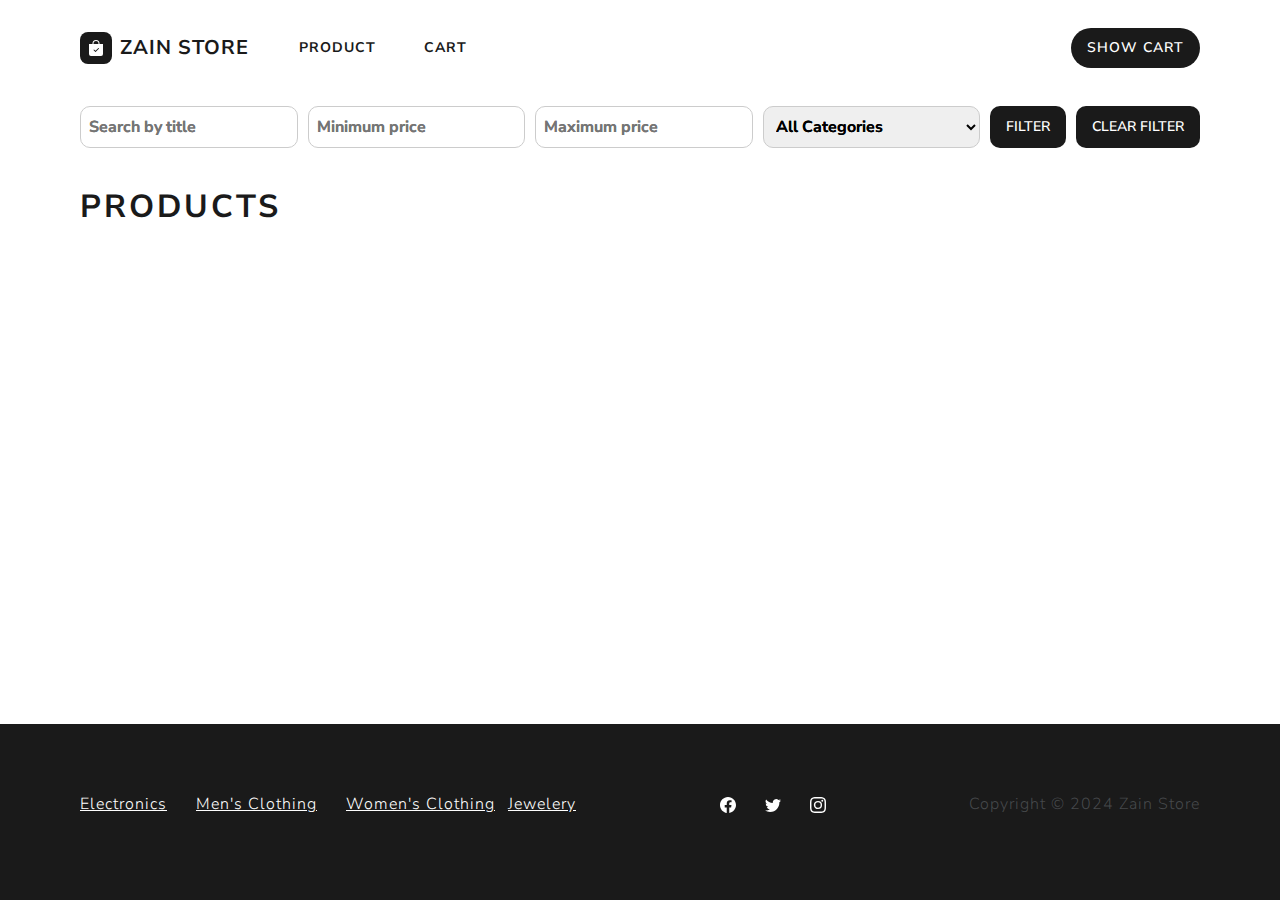
<file: index.html>
<!DOCTYPE html>
<html data-bs-theme="light" lang="en">

<head>
    <meta charset="utf-8">
    <meta name="viewport" content="width=device-width, initial-scale=1.0, shrink-to-fit=no">
    <title>Ecommerce</title>
    <link rel="stylesheet" href="assets/bootstrap/css/bootstrap.min.css?h=ef3a88e48b7855f8ae6589b989df34bc">
    <link rel="stylesheet" href="https://cdn.reflowhq.com/v2/toolkit.min.css">
    <link rel="stylesheet" href="assets/css/Nunito%20Sans.css?h=dca9af2b6be00a6cd9ac5feb2a159731">
    <link rel="stylesheet" href="assets/css/Navbar-Centered-Links-icons.css?h=befd8a398792e305b7ffd4a176b5b585">
    <style>
        .container {
            display: flex;
            flex-wrap: wrap;
            justify-content: space-between;
            gap: 10px;
            padding: 10px;
        }

        .filter-group {
            display: flex;
            flex-wrap: wrap;
            gap: 10px;
            flex: 1;
        }

        .filter-input {
            font-weight: bold;
            text-shadow: 0px 0px;
            border: solid 1px #ccc;
            border-radius: 10px;
            padding: 8px;
            flex: 1;
            min-width: 150px;
        }

        .button-group {
            display: flex;
            gap: 10px;
        }

        .btn-primary {
            border-radius: 10px;
            padding: 8px 16px;
        }

        .clear-filter {
            margin-left: 10px;
        }

        /* Responsive adjustments */
        @media (max-width: 768px) {
            .filter-group {
                flex-direction: column;
                gap: 10px;
            }

            .button-group {
                flex-direction: column;
                gap: 10px;
            }

            .filter-input {
                min-width: auto;
            }
        }

        .card {
            width: 18rem;
            border: 1px solid #ddd;
            border-radius: 8px;
            overflow: hidden;
            transition: transform 0.2s;
            display: flex;
            flex-direction: column;
            background-color: #fff;
        }

        .card:hover {
            transform: scale(1.05);
            color: #061f29;
        }

        .card-img-top {
            width: 100%;
            height: 350px;
            object-fit: cover;
        }

        .card-body {
            padding: 10px;
            display: flex;
            flex-direction: column;
            flex: 1; /* Takes up remaining space */
        }

        .card-title {
            font-size: 1.0em;
            margin: 0;
            overflow: hidden;
            text-overflow: ellipsis;
            white-space: nowrap;
        }

        .card-text {
            color: #888;
            margin: 0;
            text-align: right;
        }

        /* Ensure the link takes the full size of the card */
        .card a {
            display: flex;
            flex-direction: column;
            width: 100%;
            height: 100%;
            text-decoration: none;
            color: inherit;
            /* Flex container to ensure the card body takes up remaining space */
        }

        .card-body {
            display: flex;
            flex-direction: column;
            flex: 1;
            justify-content: space-between; /* Distributes space between title and price */
        }
        html, body {
            height: 100%;
            margin: 0;
        }
        body {
            display: flex;
            flex-direction: column;
            height: 100%;
        }

        .content {
            flex: 1;
        }

        footer {
            background: #1a1a1a;
            color: white;
            text-align: center;
            padding: 20px 0;
        }
    </style>
</head>

<body>
<div class="content">
    <!-- Start: Navbar With Button -->
    <nav class="navbar navbar-expand-md bg-body py-3">
        <div class="container"><a class="navbar-brand d-flex align-items-center" href="#"><span class="bs-icon-sm bs-icon-rounded bs-icon-primary d-flex justify-content-center align-items-center me-2 bs-icon"><svg xmlns="http://www.w3.org/2000/svg" width="1em" height="1em" fill="currentColor" viewBox="0 0 16 16" class="bi bi-bag-check-fill">
                        <path fill-rule="evenodd" d="M10.5 3.5a2.5 2.5 0 0 0-5 0V4h5zm1 0V4H15v10a2 2 0 0 1-2 2H3a2 2 0 0 1-2-2V4h3.5v-.5a3.5 3.5 0 1 1 7 0m-.646 5.354a.5.5 0 0 0-.708-.708L7.5 10.793 6.354 9.646a.5.5 0 1 0-.708.708l1.5 1.5a.5.5 0 0 0 .708 0l3-3z"></path>
                    </svg></span><span style="font-weight: bold;">ZAIN STORE</span></a><button data-bs-toggle="collapse" data-bs-target="#navcol-2" class="navbar-toggler"><span class="visually-hidden">Toggle navigation</span><span class="navbar-toggler-icon"></span></button>
            <div class="collapse navbar-collapse" id="navcol-2">
                <ul class="navbar-nav me-auto">
                    <li class="nav-item"><a class="nav-link active" href="" style="font-weight: bold;">Product</a></li>
                    <li class="nav-item"><a class="nav-link active" href="cart.html" style="font-weight: bold;">Cart</a></li>

                </ul>
                <div class="collapse navbar-collapse" id="navcol-4">
                    <ul class="navbar-nav mx-auto"></ul><a class="btn btn-primary" role="button" style="border-radius: 20px;" href="cart.html">Show cart</a>
                </div>
            </div>
        </div>
    </nav><!-- End: Navbar With Button -->
    <div class="container">
        <div class="filter-group">
            <input type="text" id="searchInput" class="filter-input" placeholder="Search by title">
            <input type="number" id="minPriceInput" class="filter-input" placeholder="Minimum price">
            <input type="number" id="maxPriceInput" class="filter-input" placeholder="Maximum price">
            <select id="categoryInput" class="filter-input">
                <option value="">All Categories</option>
                <option value="electronics">Electronics</option>
                <option value="jewelery">Jewelery</option>
                <option value="men's clothing">Men's Clothing</option>
                <option value="women's clothing">Women's Clothing</option>
            </select>
        </div>
        <div class="button-group">
            <button id="filterButton" class="btn btn-primary">Filter</button>
            <button id="clearFilterButton" class="btn btn-primary">Clear Filter</button>
        </div>
    </div>
    <div class="container">
        <h1 style="font-weight: bold;margin-top: 20px;">PRODUCTS</h1>
        <div id="product-list" style="display: flex ;flex-flow: row wrap;gap: 35px;padding-left: 20px;padding-top: 10px">
        </div>
    </div>
</div>
<footer class="text-center " style="margin-top: 90px;background: #1a1a1a">
    <div class="container text-white py-4 py-lg-5">
        <ul class="list-inline">
            <li class="list-inline-item me-4"><a class="link-light" href="#">Electronics</a></li>
            <li class="list-inline-item me-4"><a class="link-light" href="#">Men's Clothing</a></li>
            <li class="list-inline-item"><a class="link-light" href="#">Women's Clothing</a></li>
            <li class="list-inline-item"><a class="link-light" href="#">Jewelery</a></li>
        </ul>
        <ul class="list-inline">
            <li class="list-inline-item me-4"><svg class="bi bi-facebook text-light" xmlns="http://www.w3.org/2000/svg" width="1em" height="1em" fill="currentColor" viewBox="0 0 16 16">
                <path d="M16 8.049c0-4.446-3.582-8.05-8-8.05C3.58 0-.002 3.603-.002 8.05c0 4.017 2.926 7.347 6.75 7.951v-5.625h-2.03V8.05H6.75V6.275c0-2.017 1.195-3.131 3.022-3.131.876 0 1.791.157 1.791.157v1.98h-1.009c-.993 0-1.303.621-1.303 1.258v1.51h2.218l-.354 2.326H9.25V16c3.824-.604 6.75-3.934 6.75-7.951"></path>
            </svg></li>
            <li class="list-inline-item me-4"><svg class="bi bi-twitter text-light" xmlns="http://www.w3.org/2000/svg" width="1em" height="1em" fill="currentColor" viewBox="0 0 16 16">
                <path d="M5.026 15c6.038 0 9.341-5.003 9.341-9.334 0-.14 0-.282-.006-.422A6.685 6.685 0 0 0 16 3.542a6.658 6.658 0 0 1-1.889.518 3.301 3.301 0 0 0 1.447-1.817 6.533 6.533 0 0 1-2.087.793A3.286 3.286 0 0 0 7.875 6.03a9.325 9.325 0 0 1-6.767-3.429 3.289 3.289 0 0 0 1.018 4.382A3.323 3.323 0 0 1 .64 6.575v.045a3.288 3.288 0 0 0 2.632 3.218 3.203 3.203 0 0 1-.865.115 3.23 3.23 0 0 1-.614-.057 3.283 3.283 0 0 0 3.067 2.277A6.588 6.588 0 0 1 .78 13.58a6.32 6.32 0 0 1-.78-.045A9.344 9.344 0 0 0 5.026 15"></path>
            </svg></li>
            <li class="list-inline-item"><svg class="bi bi-instagram text-light" xmlns="http://www.w3.org/2000/svg" width="1em" height="1em" fill="currentColor" viewBox="0 0 16 16">
                <path d="M8 0C5.829 0 5.556.01 4.703.048 3.85.088 3.269.222 2.76.42a3.917 3.917 0 0 0-1.417.923A3.927 3.927 0 0 0 .42 2.76C.222 3.268.087 3.85.048 4.7.01 5.555 0 5.827 0 8.001c0 2.172.01 2.444.048 3.297.04.852.174 1.433.372 1.942.205.526.478.972.923 1.417.444.445.89.719 1.416.923.51.198 1.09.333 1.942.372C5.555 15.99 5.827 16 8 16s2.444-.01 3.298-.048c.851-.04 1.434-.174 1.943-.372a3.916 3.916 0 0 0 1.416-.923c.445-.445.718-.891.923-1.417.197-.509.332-1.09.372-1.942C15.99 10.445 16 10.173 16 8s-.01-2.445-.048-3.299c-.04-.851-.175-1.433-.372-1.941a3.926 3.926 0 0 0-.923-1.417A3.911 3.911 0 0 0 13.24.42c-.51-.198-1.092-.333-1.943-.372C10.443.01 10.172 0 7.998 0h.003zm-.717 1.442h.718c2.136 0 2.389.007 3.232.046.78.035 1.204.166 1.486.275.373.145.64.319.92.599.28.28.453.546.598.92.11.281.24.705.275 1.485.039.843.047 1.096.047 3.231s-.008 2.389-.047 3.232c-.035.78-.166 1.203-.275 1.485a2.47 2.47 0 0 1-.599.919c-.28.28-.546.453-.92.598-.28.11-.704.24-1.485.276-.843.038-1.096.047-3.232.047s-2.39-.009-3.233-.047c-.78-.036-1.203-.166-1.485-.276a2.478 2.478 0 0 1-.92-.598 2.48 2.48 0 0 1-.6-.92c-.109-.281-.24-.705-.275-1.485-.038-.843-.046-1.096-.046-3.233 0-2.136.008-2.388.046-3.231.036-.78.166-1.204.276-1.486.145-.373.319-.64.599-.92.28-.28.546-.453.92-.598.282-.11.705-.24 1.485-.276.738-.034 1.024-.044 2.515-.045v.002zm4.988 1.328a.96.96 0 1 0 0 1.92.96.96 0 0 0 0-1.92zm-4.27 1.122a4.109 4.109 0 1 0 0 8.217 4.109 4.109 0 0 0 0-8.217zm0 1.441a2.667 2.667 0 1 1 0 5.334 2.667 2.667 0 0 1 0-5.334"></path>
            </svg></li>
        </ul>
        <p class="text-muted mb-0">Copyright © 2024 Zain Store</p>
    </div>
</footer>
<script src="https://cdn.jsdelivr.net/npm/bootstrap@5.3.3/dist/js/bootstrap.bundle.min.js"></script>
<script src="https://cdn.reflowhq.com/v2/toolkit.min.js" data-reflow-project="1593310671" data-testmode="true"></script>
<script src="assets/js/bs-init.js?h=4f6030575bc01c04c2cd8963f3a0d244"></script>
</body>

</html>
</file>
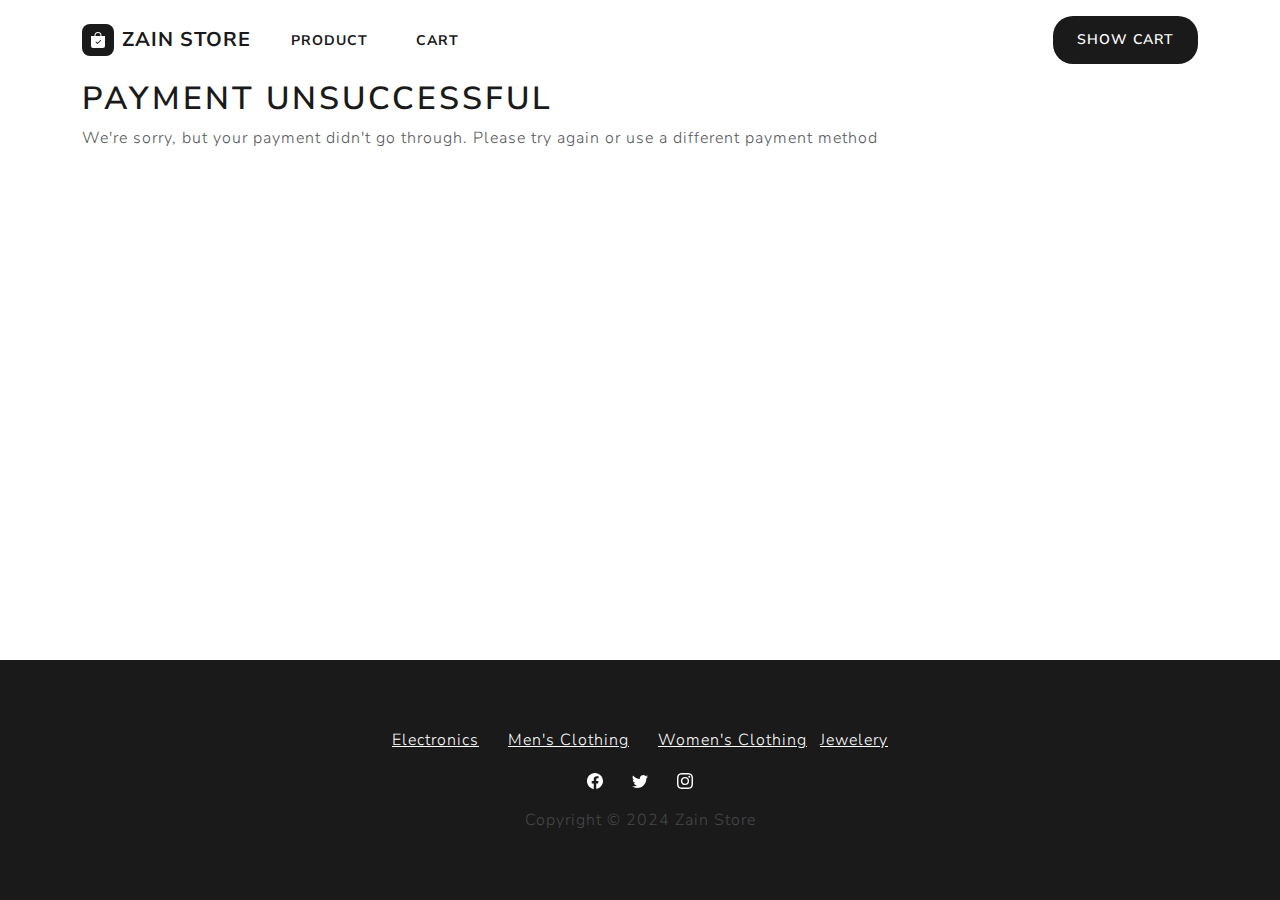
<file: cancel.html>
<!DOCTYPE html>
<html data-bs-theme="light" lang="en">

<head>
    <meta charset="utf-8">
    <meta name="viewport" content="width=device-width, initial-scale=1.0, shrink-to-fit=no">
    <title>Ecomerce</title>
    <link rel="stylesheet" href="assets/bootstrap/css/bootstrap.min.css?h=ef3a88e48b7855f8ae6589b989df34bc">
    <link rel="stylesheet" href="assets/css/Nunito%20Sans.css?h=dca9af2b6be00a6cd9ac5feb2a159731">
    <link rel="stylesheet" href="assets/css/Navbar-Centered-Links-icons.css?h=befd8a398792e305b7ffd4a176b5b585">
    <style>
        html, body {
            height: 100%;
            margin: 0;
        }

        body {
            display: flex;
            flex-direction: column;
        }

        .content {
            flex: 1;
        }

        .footer {
            background: #1a1a1a;
            color: white;
            text-align: center;
            padding: 20px 0;
        }
    </style>
</head>

<body>
<!-- Start: Navbar With Button -->
<nav class="navbar navbar-expand-md bg-body py-3">
    <div class="container"><a class="navbar-brand d-flex align-items-center" href="#"><span class="bs-icon-sm bs-icon-rounded bs-icon-primary d-flex justify-content-center align-items-center me-2 bs-icon"><svg xmlns="http://www.w3.org/2000/svg" width="1em" height="1em" fill="currentColor" viewBox="0 0 16 16" class="bi bi-bag-check-fill">
                        <path fill-rule="evenodd" d="M10.5 3.5a2.5 2.5 0 0 0-5 0V4h5zm1 0V4H15v10a2 2 0 0 1-2 2H3a2 2 0 0 1-2-2V4h3.5v-.5a3.5 3.5 0 1 1 7 0m-.646 5.354a.5.5 0 0 0-.708-.708L7.5 10.793 6.354 9.646a.5.5 0 1 0-.708.708l1.5 1.5a.5.5 0 0 0 .708 0l3-3z"></path>
                    </svg></span><span style="font-weight: bold;">ZAIN STORE</span></a><button data-bs-toggle="collapse" data-bs-target="#navcol-2" class="navbar-toggler"><span class="visually-hidden">Toggle navigation</span><span class="navbar-toggler-icon"></span></button>
        <div class="collapse navbar-collapse" id="navcol-2">
            <ul class="navbar-nav me-auto">
                <li class="nav-item"><a class="nav-link active" href="index.html" style="font-weight: bold;">PRODUCT</a></li>
                <li class="nav-item"><a class="nav-link active" href="cart.html" style="font-weight: bold;">CART</a></li>
            </ul>
            <div class="collapse navbar-collapse" id="navcol-4">
                <ul class="navbar-nav mx-auto"></ul><a class="btn btn-primary" role="button" style="border-radius: 20px;" href="cart.html">Show cart</a>
            </div>
        </div>
    </div>
</nav><!-- End: Navbar With Button -->
<div class="content container">
    <h1>pAYMENT UNSUCCESSFUL</h1>
    <p>We're sorry, but your payment didn't go through. Please try again or use a different payment method</p>
</div>
<footer class="footer text-center " style="margin-top: 90px;background: #1a1a1a">
    <div class="container text-white py-4 py-lg-5">
        <ul class="list-inline">
            <li class="list-inline-item me-4"><a class="link-light" href="#">Electronics</a></li>
            <li class="list-inline-item me-4"><a class="link-light" href="#">Men's Clothing</a></li>
            <li class="list-inline-item"><a class="link-light" href="#">Women's Clothing</a></li>
            <li class="list-inline-item"><a class="link-light" href="#">Jewelery</a></li>
        </ul>
        <ul class="list-inline">
            <li class="list-inline-item me-4"><svg class="bi bi-facebook text-light" xmlns="http://www.w3.org/2000/svg" width="1em" height="1em" fill="currentColor" viewBox="0 0 16 16">
                <path d="M16 8.049c0-4.446-3.582-8.05-8-8.05C3.58 0-.002 3.603-.002 8.05c0 4.017 2.926 7.347 6.75 7.951v-5.625h-2.03V8.05H6.75V6.275c0-2.017 1.195-3.131 3.022-3.131.876 0 1.791.157 1.791.157v1.98h-1.009c-.993 0-1.303.621-1.303 1.258v1.51h2.218l-.354 2.326H9.25V16c3.824-.604 6.75-3.934 6.75-7.951"></path>
            </svg></li>
            <li class="list-inline-item me-4"><svg class="bi bi-twitter text-light" xmlns="http://www.w3.org/2000/svg" width="1em" height="1em" fill="currentColor" viewBox="0 0 16 16">
                <path d="M5.026 15c6.038 0 9.341-5.003 9.341-9.334 0-.14 0-.282-.006-.422A6.685 6.685 0 0 0 16 3.542a6.658 6.658 0 0 1-1.889.518 3.301 3.301 0 0 0 1.447-1.817 6.533 6.533 0 0 1-2.087.793A3.286 3.286 0 0 0 7.875 6.03a9.325 9.325 0 0 1-6.767-3.429 3.289 3.289 0 0 0 1.018 4.382A3.323 3.323 0 0 1 .64 6.575v.045a3.288 3.288 0 0 0 2.632 3.218 3.203 3.203 0 0 1-.865.115 3.23 3.23 0 0 1-.614-.057 3.283 3.283 0 0 0 3.067 2.277A6.588 6.588 0 0 1 .78 13.58a6.32 6.32 0 0 1-.78-.045A9.344 9.344 0 0 0 5.026 15"></path>
            </svg></li>
            <li class="list-inline-item"><svg class="bi bi-instagram text-light" xmlns="http://www.w3.org/2000/svg" width="1em" height="1em" fill="currentColor" viewBox="0 0 16 16">
                <path d="M8 0C5.829 0 5.556.01 4.703.048 3.85.088 3.269.222 2.76.42a3.917 3.917 0 0 0-1.417.923A3.927 3.927 0 0 0 .42 2.76C.222 3.268.087 3.85.048 4.7.01 5.555 0 5.827 0 8.001c0 2.172.01 2.444.048 3.297.04.852.174 1.433.372 1.942.205.526.478.972.923 1.417.444.445.89.719 1.416.923.51.198 1.09.333 1.942.372C5.555 15.99 5.827 16 8 16s2.444-.01 3.298-.048c.851-.04 1.434-.174 1.943-.372a3.916 3.916 0 0 0 1.416-.923c.445-.445.718-.891.923-1.417.197-.509.332-1.09.372-1.942C15.99 10.445 16 10.173 16 8s-.01-2.445-.048-3.299c-.04-.851-.175-1.433-.372-1.941a3.926 3.926 0 0 0-.923-1.417A3.911 3.911 0 0 0 13.24.42c-.51-.198-1.092-.333-1.943-.372C10.443.01 10.172 0 7.998 0h.003zm-.717 1.442h.718c2.136 0 2.389.007 3.232.046.78.035 1.204.166 1.486.275.373.145.64.319.92.599.28.28.453.546.598.92.11.281.24.705.275 1.485.039.843.047 1.096.047 3.231s-.008 2.389-.047 3.232c-.035.78-.166 1.203-.275 1.485a2.47 2.47 0 0 1-.599.919c-.28.28-.546.453-.92.598-.28.11-.704.24-1.485.276-.843.038-1.096.047-3.232.047s-2.39-.009-3.233-.047c-.78-.036-1.203-.166-1.485-.276a2.478 2.478 0 0 1-.92-.598 2.48 2.48 0 0 1-.6-.92c-.109-.281-.24-.705-.275-1.485-.038-.843-.046-1.096-.046-3.233 0-2.136.008-2.388.046-3.231.036-.78.166-1.204.276-1.486.145-.373.319-.64.599-.92.28-.28.546-.453.92-.598.282-.11.705-.24 1.485-.276.738-.034 1.024-.044 2.515-.045v.002zm4.988 1.328a.96.96 0 1 0 0 1.92.96.96 0 0 0 0-1.92zm-4.27 1.122a4.109 4.109 0 1 0 0 8.217 4.109 4.109 0 0 0 0-8.217zm0 1.441a2.667 2.667 0 1 1 0 5.334 2.667 2.667 0 0 1 0-5.334"></path>
            </svg></li>
        </ul>
        <p class="text-muted mb-0">Copyright © 2024 Zain Store</p>
    </div>
</footer>
<script src="https://cdn.jsdelivr.net/npm/bootstrap@5.3.3/dist/js/bootstrap.bundle.min.js"></script>
<script src="assets/js/bs-init.js?h=4f6030575bc01c04c2cd8963f3a0d244"></script>
</body>

</html>
</file>
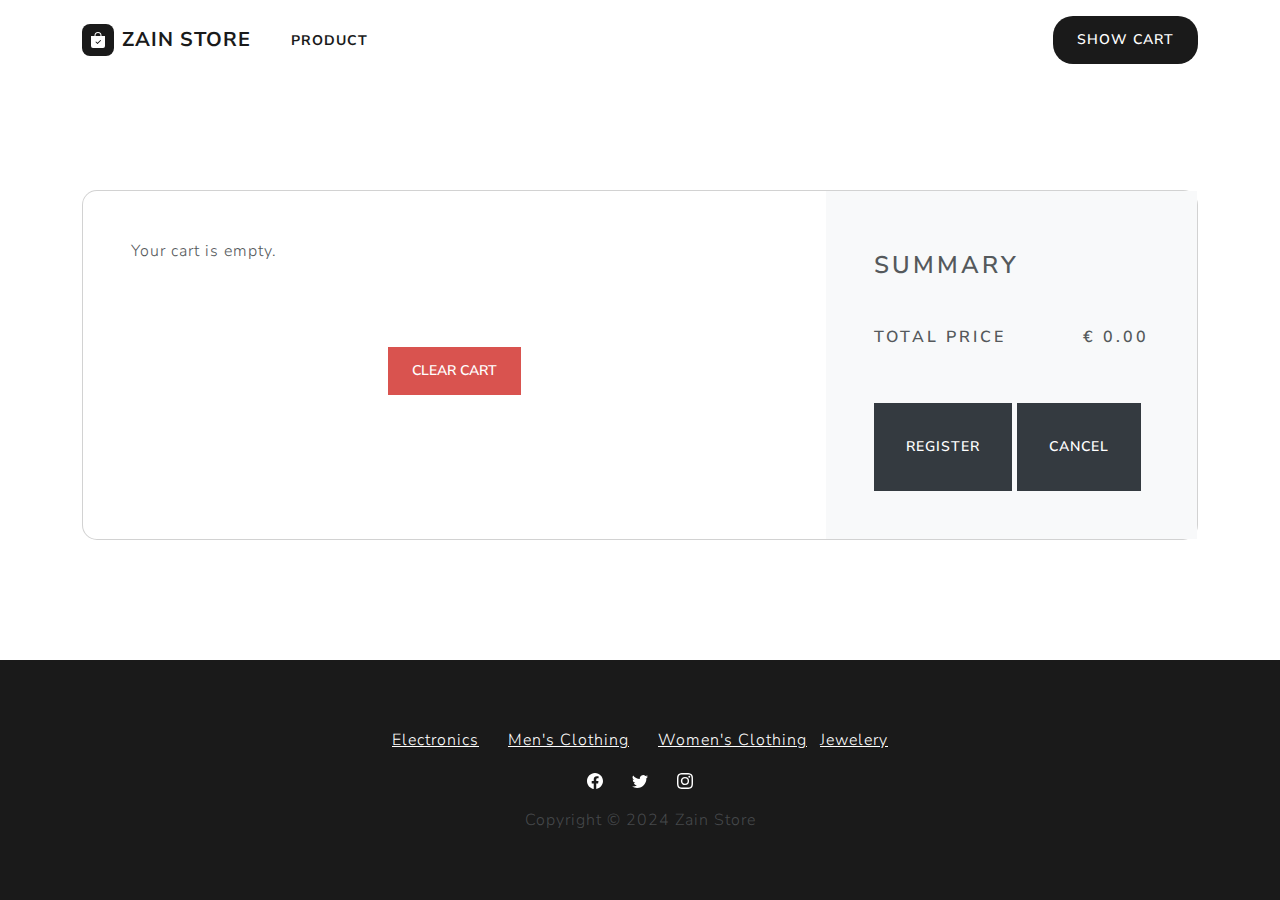
<file: cart.html>
<!DOCTYPE html>
<html data-bs-theme="light" lang="en">

<head>
    <meta charset="utf-8">
    <meta name="viewport" content="width=device-width, initial-scale=1.0, shrink-to-fit=no">
    <title>Ecomerce</title>
    <link rel="stylesheet" href="assets/bootstrap/css/bootstrap.min.css?h=ef3a88e48b7855f8ae6589b989df34bc">
    <link rel="stylesheet" href="https://cdn.reflowhq.com/v2/toolkit.min.css">
    <link rel="stylesheet" href="assets/css/Nunito%20Sans.css?h=dca9af2b6be00a6cd9ac5feb2a159731">
    <link rel="stylesheet" href="assets/css/Navbar-Centered-Links-icons.css?h=befd8a398792e305b7ffd4a176b5b585">
    <style>
        html, body {
            height: 100%;
            margin: 0;
        }
        body {
            display: flex;
            flex-direction: column;
            height: 100%;
        }

        .content {
            flex: 1;
        }

        footer {
            background: #1a1a1a;
            color: white;
            text-align: center;
            padding: 20px 0;
        }
    </style>
</head>

<body class="cart-page">
<div class="content">
    <!-- Start: Navbar With Button -->
    <nav class="navbar navbar-expand-md bg-body py-3">
        <div class="container"><a class="navbar-brand d-flex align-items-center" href="#"><span class="bs-icon-sm bs-icon-rounded bs-icon-primary d-flex justify-content-center align-items-center me-2 bs-icon"><svg xmlns="http://www.w3.org/2000/svg" width="1em" height="1em" fill="currentColor" viewBox="0 0 16 16" class="bi bi-bag-check-fill">
                        <path fill-rule="evenodd" d="M10.5 3.5a2.5 2.5 0 0 0-5 0V4h5zm1 0V4H15v10a2 2 0 0 1-2 2H3a2 2 0 0 1-2-2V4h3.5v-.5a3.5 3.5 0 1 1 7 0m-.646 5.354a.5.5 0 0 0-.708-.708L7.5 10.793 6.354 9.646a.5.5 0 1 0-.708.708l1.5 1.5a.5.5 0 0 0 .708 0l3-3z"></path>
                    </svg></span><span style="font-weight: bold;">ZAIN STORE</span></a><button data-bs-toggle="collapse" data-bs-target="#navcol-2" class="navbar-toggler"><span class="visually-hidden">Toggle navigation</span><span class="navbar-toggler-icon"></span></button>
            <div class="collapse navbar-collapse" id="navcol-2">
                <ul class="navbar-nav me-auto">
                    <li class="nav-item"><a class="nav-link active" href="index.html" style="font-weight: bold;">PRODUCT</a></li>
                </ul>
                <div class="collapse navbar-collapse" id="navcol-4">
                    <ul class="navbar-nav mx-auto"></ul><a class="btn btn-primary" role="button" style="border-radius: 20px;" href="cart.html">Show cart</a>
                </div>
            </div>
        </div>
    </nav><!-- End: Navbar With Button -->
    <section class="h-100 h-custom" style="background-color: #ffffff;">
        <div class="container py-5 h-100">
            <div class="row d-flex justify-content-center align-items-center h-100">
                <div class="col-12">
                    <div class="card card-registration card-registration-2" style="border-radius: 15px;">
                        <div class="card-body p-0">
                            <div class="row g-0">
                                <div class="col-lg-8">
                                    <div class="p-5" id="cartItems">
                                        <!-- Cart items will be inserted here -->
                                    </div>
                                    <div style="display: flex; justify-content: center;margin:20px"><button id="clearCartButton" class="btn btn-danger">Clear Cart</button></div>

                                </div>
                                <div class="col-lg-4 bg-body-tertiary">
                                    <div class="p-5">
                                        <h3 class="fw-bold mb-5 mt-2 pt-1">Summary</h3>
                                        <div class="d-flex justify-content-between mb-5">
                                            <h5 class="text-uppercase">Total price</h5>
                                            <h5 id="totalPrice">€ 0.00</h5>
                                        </div>
                                        <a type="button" class="btn btn-dark btn-block btn-lg" href="success.html">Register</a>
                                        <a type="button" class="btn btn-dark btn-block btn-lg" href="cancel.html">Cancel</a>

                                    </div>
                                </div>
                            </div>
                        </div>
                    </div>
                </div>
            </div>
        </div>
    </section>
</div>
<footer class="text-center " style="margin-top: 90px;background: #1a1a1a">
    <div class="container text-white py-4 py-lg-5">
        <ul class="list-inline">
            <li class="list-inline-item me-4"><a class="link-light" href="#">Electronics</a></li>
            <li class="list-inline-item me-4"><a class="link-light" href="#">Men's Clothing</a></li>
            <li class="list-inline-item"><a class="link-light" href="#">Women's Clothing</a></li>
            <li class="list-inline-item"><a class="link-light" href="#">Jewelery</a></li>
        </ul>
        <ul class="list-inline">
            <li class="list-inline-item me-4"><svg class="bi bi-facebook text-light" xmlns="http://www.w3.org/2000/svg" width="1em" height="1em" fill="currentColor" viewBox="0 0 16 16">
                <path d="M16 8.049c0-4.446-3.582-8.05-8-8.05C3.58 0-.002 3.603-.002 8.05c0 4.017 2.926 7.347 6.75 7.951v-5.625h-2.03V8.05H6.75V6.275c0-2.017 1.195-3.131 3.022-3.131.876 0 1.791.157 1.791.157v1.98h-1.009c-.993 0-1.303.621-1.303 1.258v1.51h2.218l-.354 2.326H9.25V16c3.824-.604 6.75-3.934 6.75-7.951"></path>
            </svg></li>
            <li class="list-inline-item me-4"><svg class="bi bi-twitter text-light" xmlns="http://www.w3.org/2000/svg" width="1em" height="1em" fill="currentColor" viewBox="0 0 16 16">
                <path d="M5.026 15c6.038 0 9.341-5.003 9.341-9.334 0-.14 0-.282-.006-.422A6.685 6.685 0 0 0 16 3.542a6.658 6.658 0 0 1-1.889.518 3.301 3.301 0 0 0 1.447-1.817 6.533 6.533 0 0 1-2.087.793A3.286 3.286 0 0 0 7.875 6.03a9.325 9.325 0 0 1-6.767-3.429 3.289 3.289 0 0 0 1.018 4.382A3.323 3.323 0 0 1 .64 6.575v.045a3.288 3.288 0 0 0 2.632 3.218 3.203 3.203 0 0 1-.865.115 3.23 3.23 0 0 1-.614-.057 3.283 3.283 0 0 0 3.067 2.277A6.588 6.588 0 0 1 .78 13.58a6.32 6.32 0 0 1-.78-.045A9.344 9.344 0 0 0 5.026 15"></path>
            </svg></li>
            <li class="list-inline-item"><svg class="bi bi-instagram text-light" xmlns="http://www.w3.org/2000/svg" width="1em" height="1em" fill="currentColor" viewBox="0 0 16 16">
                <path d="M8 0C5.829 0 5.556.01 4.703.048 3.85.088 3.269.222 2.76.42a3.917 3.917 0 0 0-1.417.923A3.927 3.927 0 0 0 .42 2.76C.222 3.268.087 3.85.048 4.7.01 5.555 0 5.827 0 8.001c0 2.172.01 2.444.048 3.297.04.852.174 1.433.372 1.942.205.526.478.972.923 1.417.444.445.89.719 1.416.923.51.198 1.09.333 1.942.372C5.555 15.99 5.827 16 8 16s2.444-.01 3.298-.048c.851-.04 1.434-.174 1.943-.372a3.916 3.916 0 0 0 1.416-.923c.445-.445.718-.891.923-1.417.197-.509.332-1.09.372-1.942C15.99 10.445 16 10.173 16 8s-.01-2.445-.048-3.299c-.04-.851-.175-1.433-.372-1.941a3.926 3.926 0 0 0-.923-1.417A3.911 3.911 0 0 0 13.24.42c-.51-.198-1.092-.333-1.943-.372C10.443.01 10.172 0 7.998 0h.003zm-.717 1.442h.718c2.136 0 2.389.007 3.232.046.78.035 1.204.166 1.486.275.373.145.64.319.92.599.28.28.453.546.598.92.11.281.24.705.275 1.485.039.843.047 1.096.047 3.231s-.008 2.389-.047 3.232c-.035.78-.166 1.203-.275 1.485a2.47 2.47 0 0 1-.599.919c-.28.28-.546.453-.92.598-.28.11-.704.24-1.485.276-.843.038-1.096.047-3.232.047s-2.39-.009-3.233-.047c-.78-.036-1.203-.166-1.485-.276a2.478 2.478 0 0 1-.92-.598 2.48 2.48 0 0 1-.6-.92c-.109-.281-.24-.705-.275-1.485-.038-.843-.046-1.096-.046-3.233 0-2.136.008-2.388.046-3.231.036-.78.166-1.204.276-1.486.145-.373.319-.64.599-.92.28-.28.546-.453.92-.598.282-.11.705-.24 1.485-.276.738-.034 1.024-.044 2.515-.045v.002zm4.988 1.328a.96.96 0 1 0 0 1.92.96.96 0 0 0 0-1.92zm-4.27 1.122a4.109 4.109 0 1 0 0 8.217 4.109 4.109 0 0 0 0-8.217zm0 1.441a2.667 2.667 0 1 1 0 5.334 2.667 2.667 0 0 1 0-5.334"></path>
            </svg></li>
        </ul>
        <p class="text-muted mb-0">Copyright © 2024 Zain Store</p>
    </div>
</footer>
<script src="https://cdn.jsdelivr.net/npm/bootstrap@5.3.3/dist/js/bootstrap.bundle.min.js"></script>
<script src="https://cdn.reflowhq.com/v2/toolkit.min.js" data-reflow-project="1593310671" data-testmode="true"></script>
<script src="assets/js/bs-init.js?h=4f6030575bc01c04c2cd8963f3a0d244"></script>
</body>

</html>
</file>
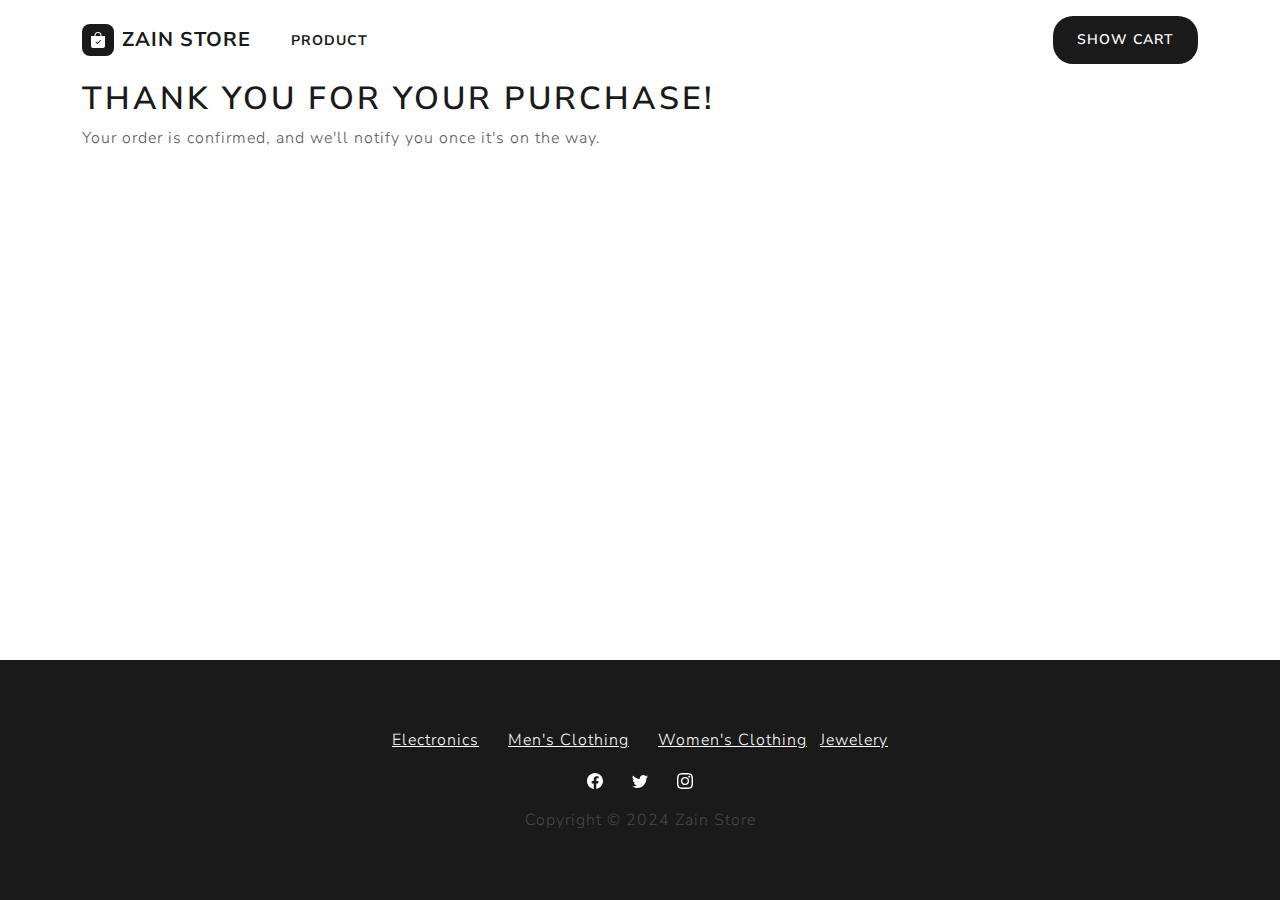
<file: success.html>
<!DOCTYPE html>
<html data-bs-theme="light" lang="en">

<head>
    <meta charset="utf-8">
    <meta name="viewport" content="width=device-width, initial-scale=1.0, shrink-to-fit=no">
    <title>Ecomerce</title>
    <link rel="stylesheet" href="assets/bootstrap/css/bootstrap.min.css?h=ef3a88e48b7855f8ae6589b989df34bc">
    <link rel="stylesheet" href="assets/css/Nunito%20Sans.css?h=dca9af2b6be00a6cd9ac5feb2a159731">
    <link rel="stylesheet" href="assets/css/Navbar-Centered-Links-icons.css?h=befd8a398792e305b7ffd4a176b5b585">
    <style>
        html, body {
            height: 100%;
            margin: 0;
        }

        body {
            display: flex;
            flex-direction: column;
        }

        .content {
            flex: 1;
        }

        .footer {
            background: #1a1a1a;
            color: white;
            text-align: center;
            padding: 20px 0;
        }
    </style>
</head>

<body>
<!-- Start: Navbar With Button -->
<nav class="navbar navbar-expand-md bg-body py-3">
    <div class="container"><a class="navbar-brand d-flex align-items-center" href="#"><span class="bs-icon-sm bs-icon-rounded bs-icon-primary d-flex justify-content-center align-items-center me-2 bs-icon"><svg xmlns="http://www.w3.org/2000/svg" width="1em" height="1em" fill="currentColor" viewBox="0 0 16 16" class="bi bi-bag-check-fill">
                        <path fill-rule="evenodd" d="M10.5 3.5a2.5 2.5 0 0 0-5 0V4h5zm1 0V4H15v10a2 2 0 0 1-2 2H3a2 2 0 0 1-2-2V4h3.5v-.5a3.5 3.5 0 1 1 7 0m-.646 5.354a.5.5 0 0 0-.708-.708L7.5 10.793 6.354 9.646a.5.5 0 1 0-.708.708l1.5 1.5a.5.5 0 0 0 .708 0l3-3z"></path>
                    </svg></span><span style="font-weight: bold;">ZAIN STORE</span></a><button data-bs-toggle="collapse" data-bs-target="#navcol-2" class="navbar-toggler"><span class="visually-hidden">Toggle navigation</span><span class="navbar-toggler-icon"></span></button>
        <div class="collapse navbar-collapse" id="navcol-2">
            <ul class="navbar-nav me-auto">
                <li class="nav-item"><a class="nav-link active" href="index.html" style="font-weight: bold;">PRODUCT</a></li>
                <li class="nav-item"></li>
                <li class="nav-item"></li>
            </ul>
            <div class="collapse navbar-collapse" id="navcol-4">
                <ul class="navbar-nav mx-auto"></ul><a class="btn btn-primary" role="button" style="border-radius: 20px;" href="cart.html">Show cart</a>
            </div>
        </div>
    </div>
</nav><!-- End: Navbar With Button -->
<div class="content container">
    <h1>thank you for your purchase!</h1>
    <p>Your order is confirmed, and we'll notify you once it's on the way.</p>
</div>
<footer class="footer text-center " style="margin-top: 90px;background: #1a1a1a">
    <div class="container text-white py-4 py-lg-5">
        <ul class="list-inline">
            <li class="list-inline-item me-4"><a class="link-light" href="#">Electronics</a></li>
            <li class="list-inline-item me-4"><a class="link-light" href="#">Men's Clothing</a></li>
            <li class="list-inline-item"><a class="link-light" href="#">Women's Clothing</a></li>
            <li class="list-inline-item"><a class="link-light" href="#">Jewelery</a></li>
        </ul>
        <ul class="list-inline">
            <li class="list-inline-item me-4"><svg class="bi bi-facebook text-light" xmlns="http://www.w3.org/2000/svg" width="1em" height="1em" fill="currentColor" viewBox="0 0 16 16">
                <path d="M16 8.049c0-4.446-3.582-8.05-8-8.05C3.58 0-.002 3.603-.002 8.05c0 4.017 2.926 7.347 6.75 7.951v-5.625h-2.03V8.05H6.75V6.275c0-2.017 1.195-3.131 3.022-3.131.876 0 1.791.157 1.791.157v1.98h-1.009c-.993 0-1.303.621-1.303 1.258v1.51h2.218l-.354 2.326H9.25V16c3.824-.604 6.75-3.934 6.75-7.951"></path>
            </svg></li>
            <li class="list-inline-item me-4"><svg class="bi bi-twitter text-light" xmlns="http://www.w3.org/2000/svg" width="1em" height="1em" fill="currentColor" viewBox="0 0 16 16">
                <path d="M5.026 15c6.038 0 9.341-5.003 9.341-9.334 0-.14 0-.282-.006-.422A6.685 6.685 0 0 0 16 3.542a6.658 6.658 0 0 1-1.889.518 3.301 3.301 0 0 0 1.447-1.817 6.533 6.533 0 0 1-2.087.793A3.286 3.286 0 0 0 7.875 6.03a9.325 9.325 0 0 1-6.767-3.429 3.289 3.289 0 0 0 1.018 4.382A3.323 3.323 0 0 1 .64 6.575v.045a3.288 3.288 0 0 0 2.632 3.218 3.203 3.203 0 0 1-.865.115 3.23 3.23 0 0 1-.614-.057 3.283 3.283 0 0 0 3.067 2.277A6.588 6.588 0 0 1 .78 13.58a6.32 6.32 0 0 1-.78-.045A9.344 9.344 0 0 0 5.026 15"></path>
            </svg></li>
            <li class="list-inline-item"><svg class="bi bi-instagram text-light" xmlns="http://www.w3.org/2000/svg" width="1em" height="1em" fill="currentColor" viewBox="0 0 16 16">
                <path d="M8 0C5.829 0 5.556.01 4.703.048 3.85.088 3.269.222 2.76.42a3.917 3.917 0 0 0-1.417.923A3.927 3.927 0 0 0 .42 2.76C.222 3.268.087 3.85.048 4.7.01 5.555 0 5.827 0 8.001c0 2.172.01 2.444.048 3.297.04.852.174 1.433.372 1.942.205.526.478.972.923 1.417.444.445.89.719 1.416.923.51.198 1.09.333 1.942.372C5.555 15.99 5.827 16 8 16s2.444-.01 3.298-.048c.851-.04 1.434-.174 1.943-.372a3.916 3.916 0 0 0 1.416-.923c.445-.445.718-.891.923-1.417.197-.509.332-1.09.372-1.942C15.99 10.445 16 10.173 16 8s-.01-2.445-.048-3.299c-.04-.851-.175-1.433-.372-1.941a3.926 3.926 0 0 0-.923-1.417A3.911 3.911 0 0 0 13.24.42c-.51-.198-1.092-.333-1.943-.372C10.443.01 10.172 0 7.998 0h.003zm-.717 1.442h.718c2.136 0 2.389.007 3.232.046.78.035 1.204.166 1.486.275.373.145.64.319.92.599.28.28.453.546.598.92.11.281.24.705.275 1.485.039.843.047 1.096.047 3.231s-.008 2.389-.047 3.232c-.035.78-.166 1.203-.275 1.485a2.47 2.47 0 0 1-.599.919c-.28.28-.546.453-.92.598-.28.11-.704.24-1.485.276-.843.038-1.096.047-3.232.047s-2.39-.009-3.233-.047c-.78-.036-1.203-.166-1.485-.276a2.478 2.478 0 0 1-.92-.598 2.48 2.48 0 0 1-.6-.92c-.109-.281-.24-.705-.275-1.485-.038-.843-.046-1.096-.046-3.233 0-2.136.008-2.388.046-3.231.036-.78.166-1.204.276-1.486.145-.373.319-.64.599-.92.28-.28.546-.453.92-.598.282-.11.705-.24 1.485-.276.738-.034 1.024-.044 2.515-.045v.002zm4.988 1.328a.96.96 0 1 0 0 1.92.96.96 0 0 0 0-1.92zm-4.27 1.122a4.109 4.109 0 1 0 0 8.217 4.109 4.109 0 0 0 0-8.217zm0 1.441a2.667 2.667 0 1 1 0 5.334 2.667 2.667 0 0 1 0-5.334"></path>
            </svg></li>
        </ul>
        <p class="text-muted mb-0">Copyright © 2024 Zain Store</p>
    </div>
</footer>
<script src="https://cdn.jsdelivr.net/npm/bootstrap@5.3.3/dist/js/bootstrap.bundle.min.js"></script>
<script src="assets/js/bs-init.js?h=4f6030575bc01c04c2cd8963f3a0d244"></script>
</body>

</html>
</file>
<file: assets/css/Navbar-Centered-Links-icons.css>
.bs-icon {
  --bs-icon-size: .75rem;
  display: flex;
  flex-shrink: 0;
  justify-content: center;
  align-items: center;
  font-size: var(--bs-icon-size);
  width: calc(var(--bs-icon-size) * 2);
  height: calc(var(--bs-icon-size) * 2);
  color: var(--bs-primary);
}

.bs-icon-xs {
  --bs-icon-size: 1rem;
  width: calc(var(--bs-icon-size) * 1.5);
  height: calc(var(--bs-icon-size) * 1.5);
}

.bs-icon-sm {
  --bs-icon-size: 1rem;
}

.bs-icon-md {
  --bs-icon-size: 1.5rem;
}

.bs-icon-lg {
  --bs-icon-size: 2rem;
}

.bs-icon-xl {
  --bs-icon-size: 2.5rem;
}

.bs-icon.bs-icon-primary {
  color: var(--bs-white);
  background: var(--bs-primary);
}

.bs-icon.bs-icon-primary-light {
  color: var(--bs-primary);
  background: rgba(var(--bs-primary-rgb), .2);
}

.bs-icon.bs-icon-semi-white {
  color: var(--bs-primary);
  background: rgba(255, 255, 255, .5);
}

.bs-icon.bs-icon-rounded {
  border-radius: .5rem;
}

.bs-icon.bs-icon-circle {
  border-radius: 50%;
}
</file>
